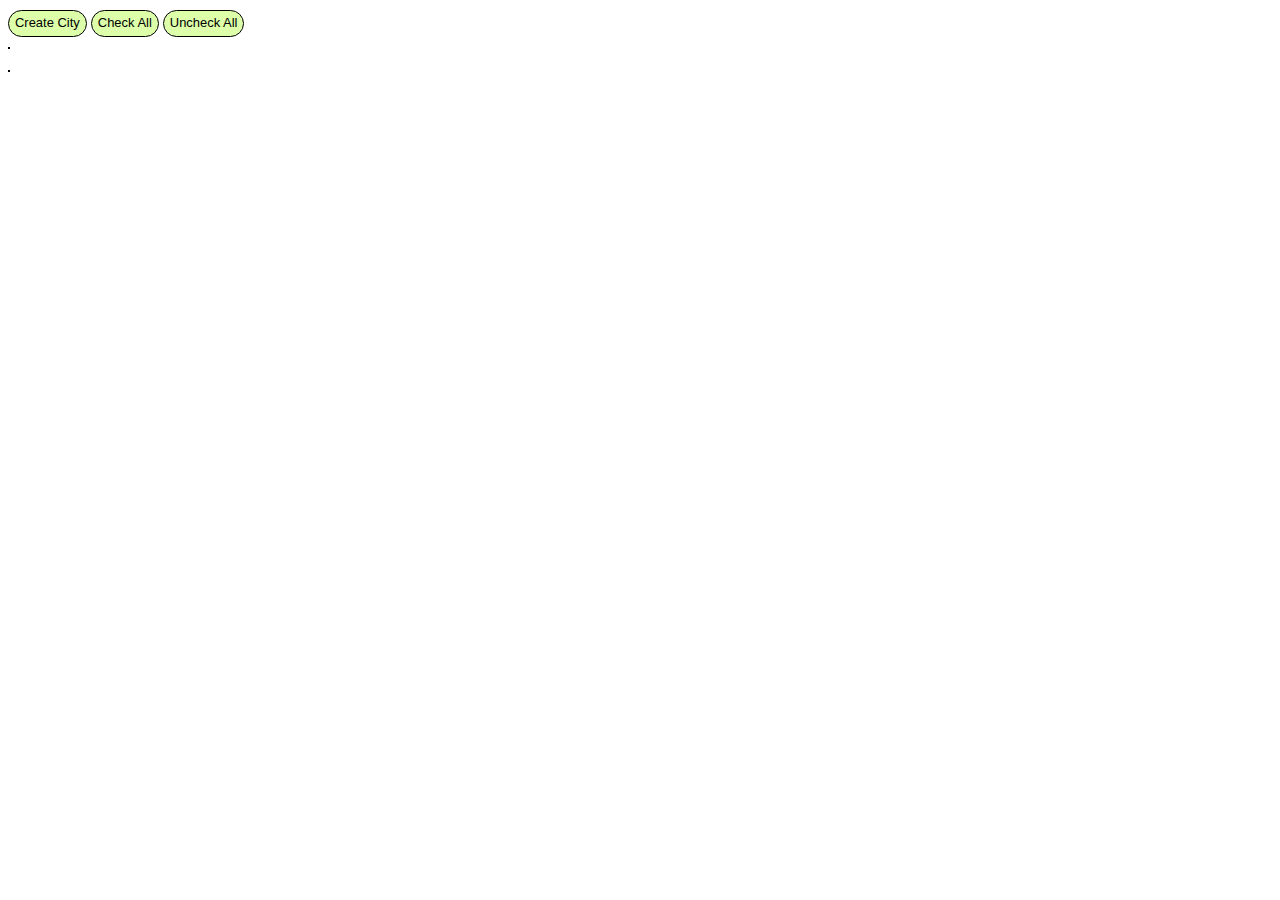
<file: CityGen/index.html>
<!DOCTYPE html>
<html>
	<head>
		<title>TacoSundae's City Generator</title>
		<meta content="text/html; charset=utf-8" http-equiv="Content-Type">
		<script src="//ajax.googleapis.com/ajax/libs/jquery/3.1.1/jquery.min.js"></script>
		<script src="CityGen.js"></script>
		<link href="../TacoTools.css" rel="stylesheet" />
	</head>
	
	<body>
		<main>
			<form id="randGenForm">
				<div class="buttonBox">
					<span id="raceBox"></span>
					<button type="submit">Create City</button>
					<button type="button" id="checkAll">Check All</button>
					<button type="button" id="uncheckAll">Uncheck All</button>
				</div>
				<table id="raceOptions"></table>
				<div id="npcResult"></div>
			</form>
		</main>
	</body>
</html>
</file>
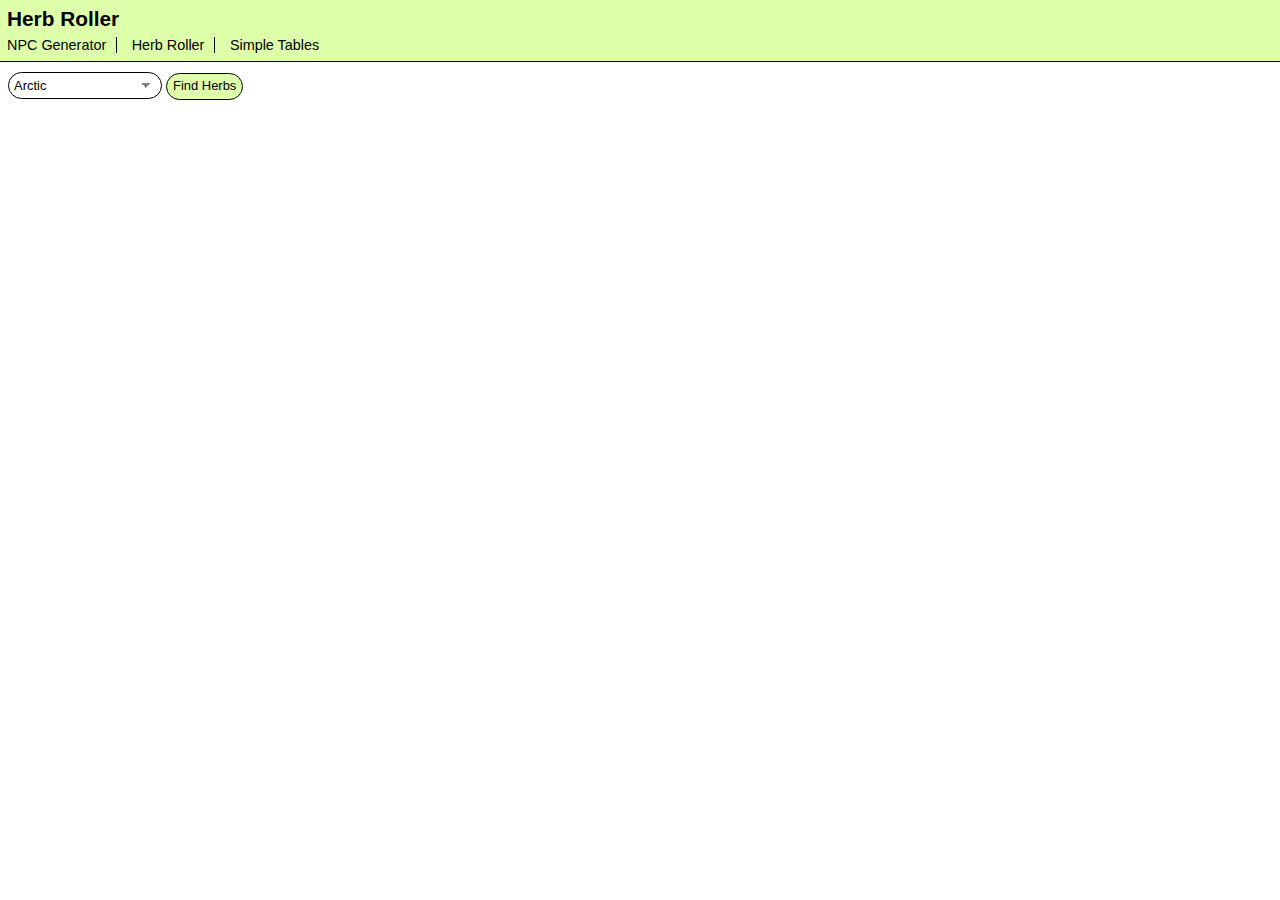
<file: HerbRoller/index.html>
<!DOCTYPE html>
<html>
	<head>
		<title>TacoSundae's Herb Roller</title>
		<meta content="text/html; charset=utf-8" http-equiv="Content-Type">
		<script src="//ajax.googleapis.com/ajax/libs/jquery/3.1.1/jquery.min.js"></script>
		<script src="HerbRoller.js"></script>
		<link href="../TacoTools.css" rel="stylesheet" />
		<script>$(document).ready(function(){$('nav').load('../header.html');});</script>
	</head>
	
	<body>
		<header>
			<h1>Herb Roller</h1>
			<nav></nav>
		</header>
		<main>
			<form id="randGenForm">
				<div class="buttonBox">
					<span id="raceBox"><select id="terrainSelect"></select></span>
					<button type="submit">Find Herbs</button>
				</div>
				<div id="herbResult"></div>
			</form>
		</main>
	</body>
</html>
</file>
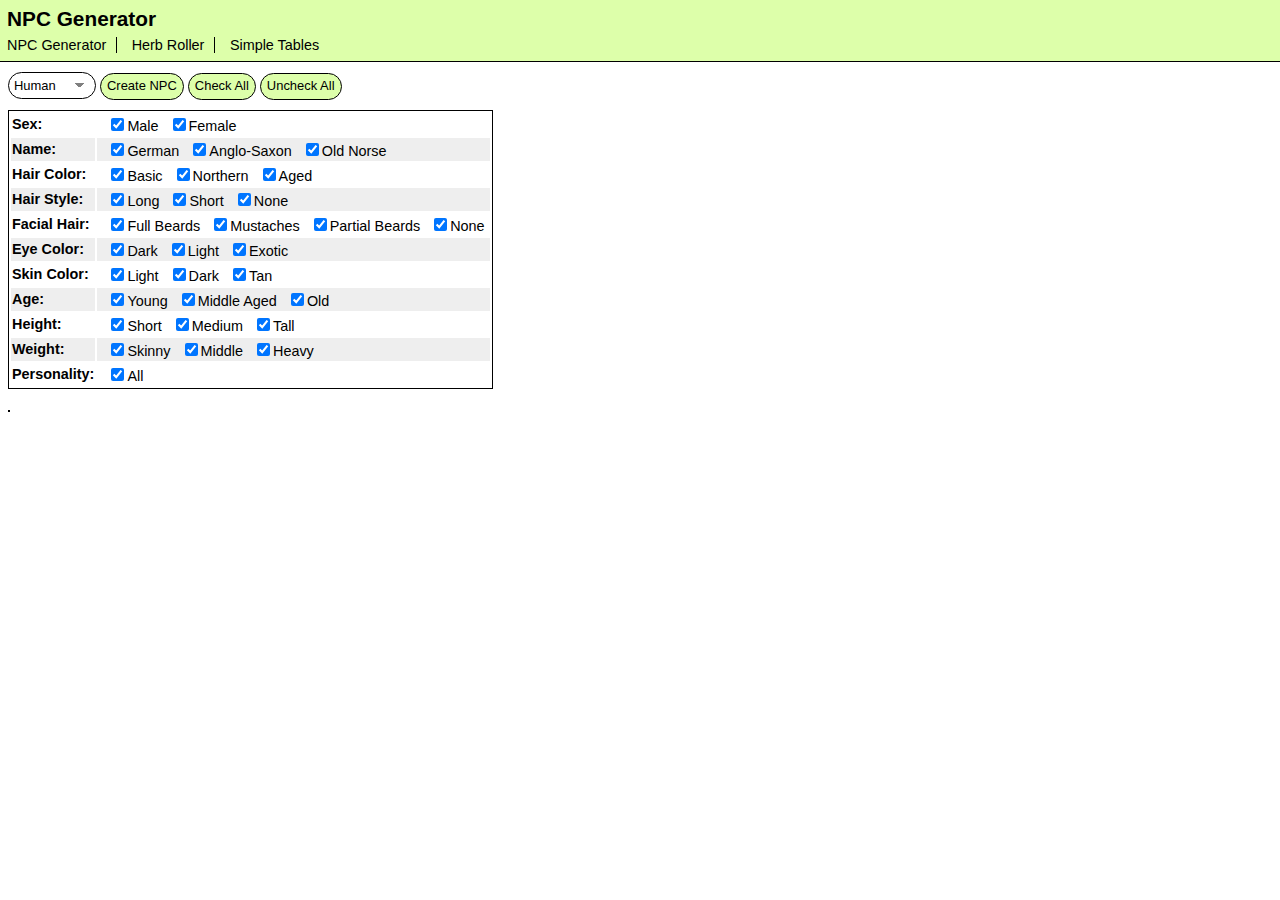
<file: NpcGen/index.html>
<!DOCTYPE html>
<html>
	<head>
		<title>TacoSundae's NPC Generator</title>
		<meta content="text/html; charset=utf-8" http-equiv="Content-Type">
		<script src="//ajax.googleapis.com/ajax/libs/jquery/3.1.1/jquery.min.js"></script>
		<script src="NpcGen.js"></script>
		<link href="../TacoTools.css" rel="stylesheet" />
		<script>$(document).ready(function(){$('nav').load('../header.html');});</script>
	</head>
	
	<body>
		<header>
			<h1>NPC Generator</h1>
			<nav></nav>
		</header>
		<main>
			<form id="randGenForm">
				<div class="buttonBox">
					<span id="raceBox"></span>
					<button type="submit">Create NPC</button>
					<button type="button" id="checkAll">Check All</button>
					<button type="button" id="uncheckAll">Uncheck All</button>
				</div>
				<table id="raceOptions"></table>
				<div id="npcResult"></div>
			</form>
		</main>
	</body>
</html>
</file>
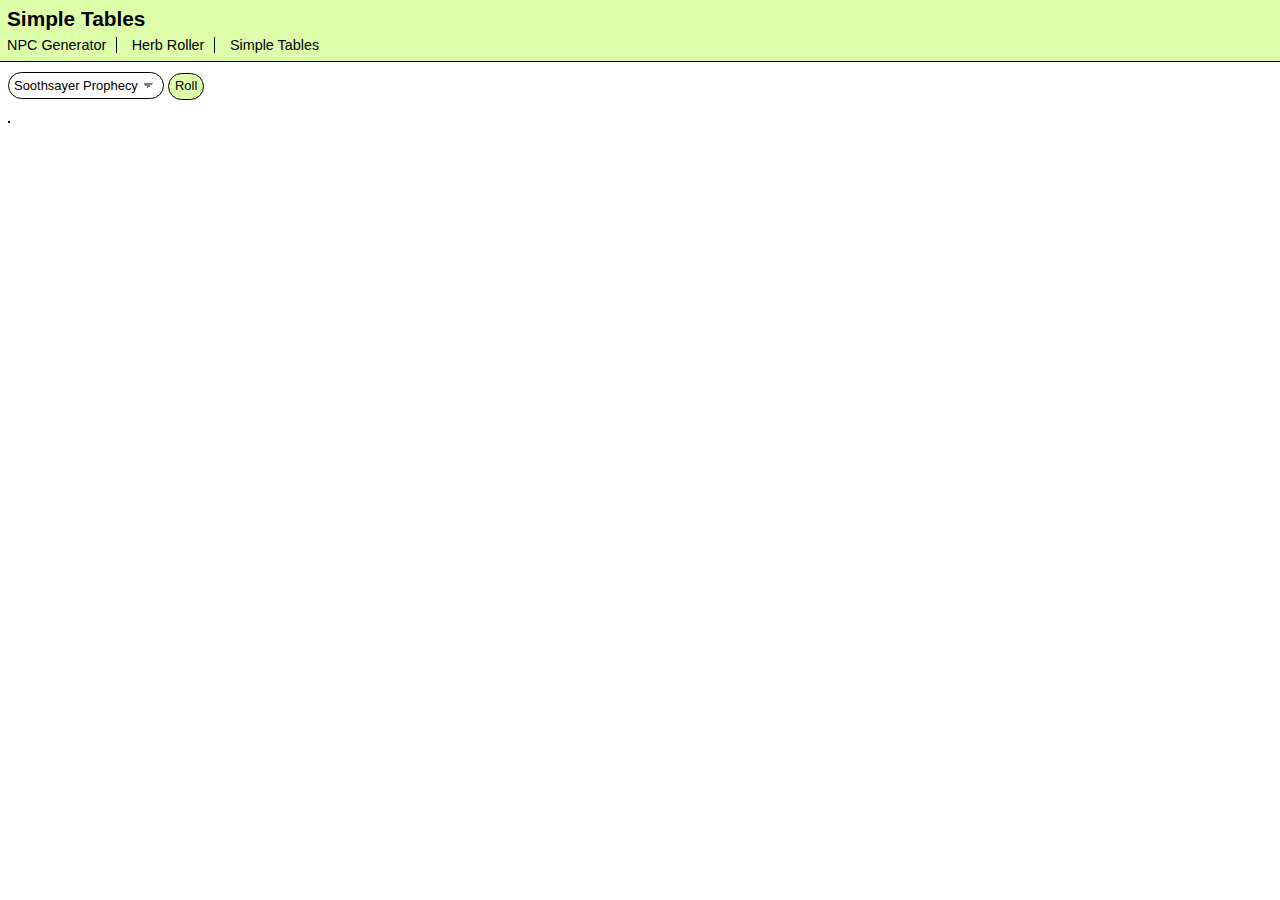
<file: SimpleTables/index.html>
<!DOCTYPE html>
<html>
	<head>
		<title>TacoSundae's Simple Tables</title>
		<meta content="text/html; charset=utf-8" http-equiv="Content-Type">
		<script src="//ajax.googleapis.com/ajax/libs/jquery/3.1.1/jquery.min.js"></script>
		<script src="SimpleTables.js"></script>
		<link href="../TacoTools.css" rel="stylesheet" />
		<script>$(document).ready(function(){$('nav').load('../header.html');});</script>
	</head>

	<body>
		<header>
			<h1>Simple Tables</h1>
			<nav></nav>
		</header>
		<main>
			<form id="randGenForm">
				<div class="buttonBox">
					<span id="raceBox"><select id="tableSelect"></select></span>
					<button type="submit">Roll</button>
				</div>
				<div id="npcResult"></div>
			</form>
		</main>
	</body>
</html>
</file>
<file: TacoTools.css>
body{margin: 0; font-family: Arial, sans-serif;}
select{background-color: white; line-height: 1em; outline: none;
	padding: 5px 25px 5px 5px; border-radius: 20px; border: solid black 1px; font: .9em Arial, sans-serif;
	
	/*Reset*/
	-webkit-box-sizing: border-box; -moz-box-sizing: border-box; box-sizing: border-box; margin: 0;
	-webkit-appearance: none; -moz-appearance: none;
	
	/*Arrow*/
	background-image: linear-gradient(45deg, transparent 50%, gray 50%), linear-gradient(135deg, gray 50%, transparent 50%);
	background-position: calc(100% - 15px), calc(100% - 10px);
	background-size: 5px 5px, 5px 5px;
	background-repeat: no-repeat;}
	select:hover{box-shadow: 1px 5px 7px #888888;}
main{font-size: 0.9em; margin: 8px;}
	#raceOptions{margin: 10px 0; border: 1px solid black;}
		#raceOptions tr:nth-child(even){background-color: #EEEEEE;}
		.optName{font-weight: bold;}
		.boxContainer{max-width: 700px; padding: 2px 5px 2px 0;}
			.boxContainer label{margin-left: 10px; display: inline-block;}
	.buttonBox{margin: 10px 0;}
		#raceDrop{}
		.buttonBox button{ border-style: solid; background-color: #DDFFAA; border-color: black; border-radius: 20px; border-width: 1px; 
			padding: 6px; outline: none; font: .9em Arial, sans-serif; line-height: 1em;}
			.buttonBox button:hover{box-shadow: 1px 5px 7px #888888; cursor: pointer;}
	#npcResult{display: inline-block; border: 1px solid black; max-width: 700px;}
		#npcResult div{padding: 3px;}
		#npcResult div:nth-child(even){background-color: #EEEEEE;}
header{background: #DDFFAA; padding: 7px; border-bottom: 1px solid black;}
	header .nav{font-size: 0.9em; color: black; text-decoration: none; display: inline-block; padding: 0 10px; border-right: 1px solid black;}
		header .nav:last-child{border-right: none;}
		header .nav:first-child{padding-left: 0px;}
		header .nav:hover{text-decoration: underline;}
	header h1{ margin: 0 0 5px 0; font-size: 1.3em;}
</file>
